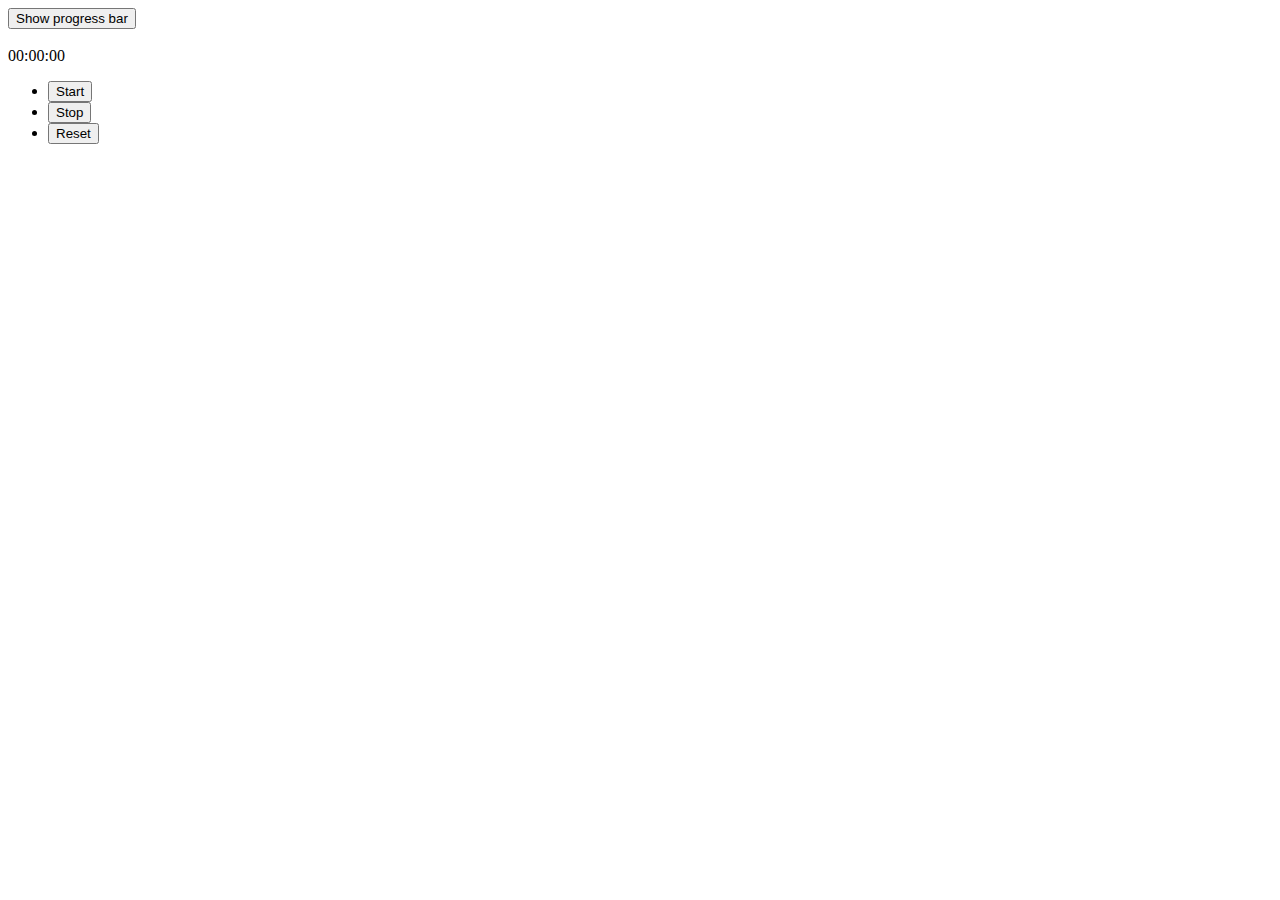
<file: TEMA 2/index.html>
<!DOCTYPE html>
<html lang="en">
  <head>
    <meta charset="UTF-8" />
    <meta http-equiv="X-UA-Compatible" content="IE=edge" />
    <meta name="viewport" content="width=device-width, initial-scale=1.0" />
    <link href="index.css" rel="stylesheet" />
    <title>Document</title>
  </head>

  <body>
    <button id="myBtn">Show progress bar</button>
    <div id="extDiv" class="hide">
      <h1 class="text-center">Fancy progress bar</h1>
      <div class="meter">
        <span>
          <span id="myBar" class="progress"></span>
        </span>
      </div>
    </div>
      </br>
      </br>
    <div>
      <div id="timer">00:00:00</div>

      <ul id="buttons">
        <li><button onclick="startTimer()">Start</button></li>
        <li><button onclick="stopTimer()">Stop</button></li>

        <li><button onclick="resetTimer()">Reset</button></li>
      </ul>
    </div>
    <script src="functionality.js"></script>
  </body>
</html>
</file>
<file: TEMA 2/index.css>
.hide {
  display: none;
}
.meter {
  height: 20px;
  position: relative;
  background: #f3efe6;
  overflow: hidden;
}

.meter span {
  display: block;
  height: 100%;
}

.progress {
  /*ckground-color: #5bc236; 
    background-image: linear-gradient(to right, #4cd964, #5ac8fa, #007aff, #34aadc, #5856d6, #ff2d55);*/
  background-image: linear-gradient(
    to right,
    #ff2d55,
    #5856d6,
    #34aadc,
    #007aff,
    #5ac8fa,
    #4cd964
  );
  animation: progressBar 3s ease-in-out;
  animation-fill-mode: both;
  animation: progressBar 3s ease-in-out;
  animation-fill-mode: both;
}

@keyframes progressBar {
  0% {
    width: 0;
  }
  100% {
    width: 100%;
  }
}
</file>
